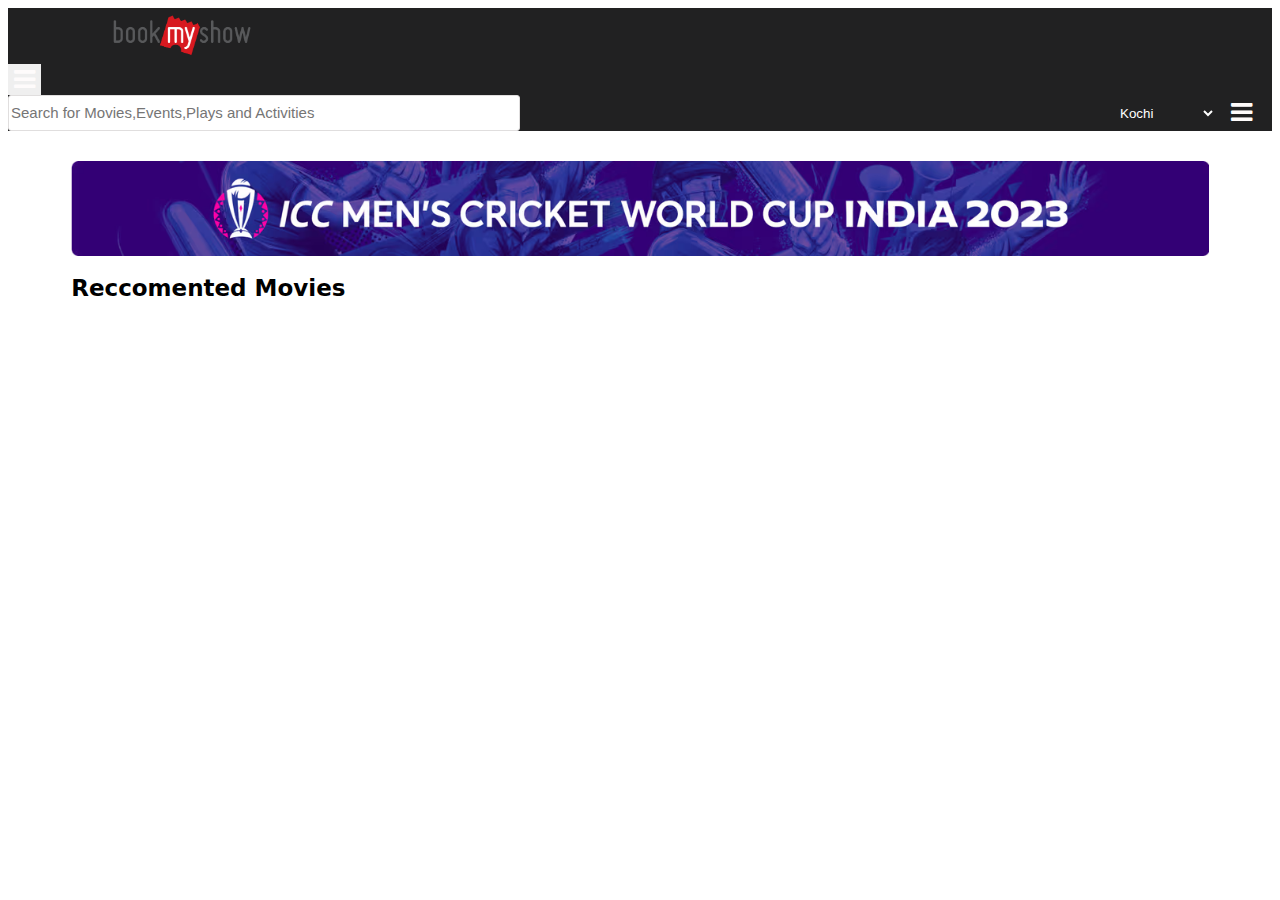
<file: front_end/index.html>
<!DOCTYPE html>
<html lang="en">
<head>
    <meta charset="UTF-8">
    <meta name="viewport" content="width=device-width, initial-scale=1.0">
    <title>Document</title>
    <link rel="stylesheet" href="./css/index.css">
    <link rel="stylesheet" href="https://cdnjs.cloudflare.com/ajax/libs/font-awesome/4.7.0/css/font-awesome.min.css">
    <link href="https://cdn.jsdelivr.net/npm/bootstrap@5.2.3/dist/css/bootstrap.min.css" rel="stylesheet" integrity="sha384-rbsA2VBKQhggwzxH7pPCaAqO46MgnOM80zW1RWuH61DGLwZJEdK2Kadq2F9CUG65" crossorigin="anonymous">
</head>
<body>
  
    <nav class="navbar navbar-expand-lg ">
        <div class="container-fluid">
          <a class="navbar-brand" href="#">
            <div><img src="./images/others/pngwing.com.png" alt=""></div>
          </a>
          <button class="navbar-toggler" type="button" data-bs-toggle="collapse" data-bs-target="#navbarNavDropdown" aria-controls="navbarNavDropdown" aria-expanded="false" aria-label="Toggle navigation">
            <div class="bar"><i class="fa fa-bars" aria-hidden="true"></i></div>
          </button>
          <div class="collapse navbar-collapse nav-content" id="navbarNavDropdown">
            <div class="nav-left">
              
              <input class="navbar-search" type="text" id="Search-data" onkeyup="SearchFunction()"  placeholder="Search for Movies,Events,Plays and Activities ">
            </div>
            <div class="nav-right">
              <div><input class="navbar-search-sub" type="text" id="Search-data2" onkeyup="SearchFunction2()"   placeholder="Search for Movies,Events,Plays and Activities "></div>
                <div><span class="name" id="name"></span></div>
                <div></div>
                <div></div>
                <div class="select"> <select name="cars" id="cars">
                  <option value="volvo">Kochi</option>
                  <option value="saab">Perinthalmanna</option>
                  <option value="mercedes">Malappuram</option>
                  <option value="audi">Angadippuram</option>
                </select>
                </div>
                <div class="bar"><i class="fa fa-bars" aria-hidden="true"></i></div>
            </div>
          </div>
        </div>
      </nav>

      
      
      <div class="banner" ><img src="../front_end/images/others/icc-cwc-banner-collection-202308220156.avif" class="img-fluid " alt="..."></div>


      <div class="content">
        <div class="heading">
            <Span class="Movies">Reccomented Movies</Span>
        </div>
        <div class="card-containerr">
            <div id="show" class="card-sub-containerr">
                      
            </div>
        </div>
    </div>

















    <script src="https://cdn.jsdelivr.net/npm/bootstrap@5.2.3/dist/js/bootstrap.bundle.min.js" integrity="sha384-kenU1KFdBIe4zVF0s0G1M5b4hcpxyD9F7jL+jjXkk+Q2h455rYXK/7HAuoJl+0I4" crossorigin="anonymous"></script>
    <script src="./js/index.js"></script>
</body>
</html>
</file>
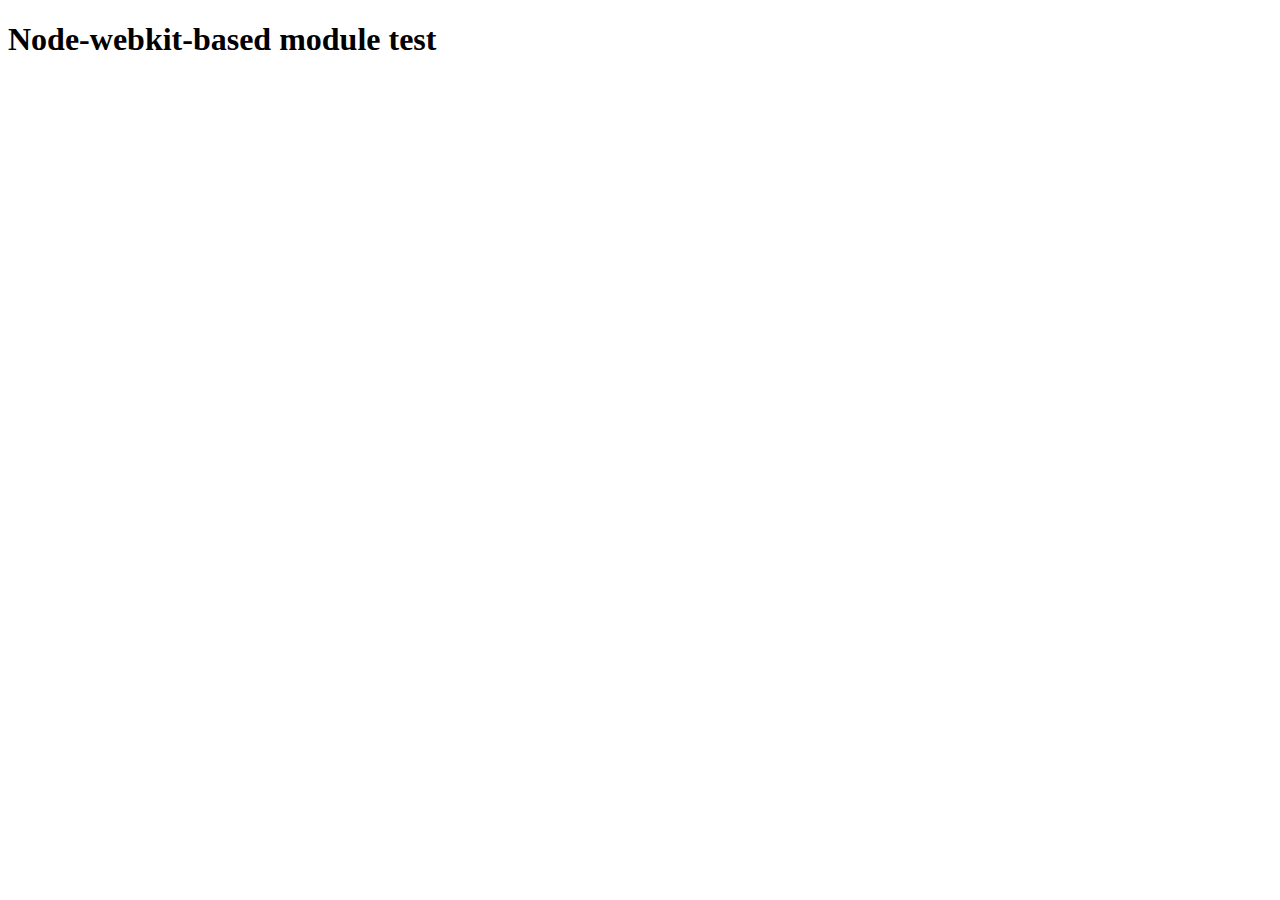
<file: back_end/node_modules/@mapbox/node-pre-gyp/lib/util/nw-pre-gyp/index.html>
<!doctype html>
<html>
<head>
<meta charset="utf-8">
<title>Node-webkit-based module test</title>
<script>
function nwModuleTest(){
   var util = require('util');
   var moduleFolder = require('nw.gui').App.argv[0];
   try {
      require(moduleFolder);
   } catch(e) {
      if( process.platform !== 'win32' ){
         util.log('nw-pre-gyp error:');
         util.log(e.stack);
      }
      process.exit(1);
   }
   process.exit(0);
}
</script>
</head>
<body onload="nwModuleTest()">
<h1>Node-webkit-based module test</h1>
</body>
</html>
</file>
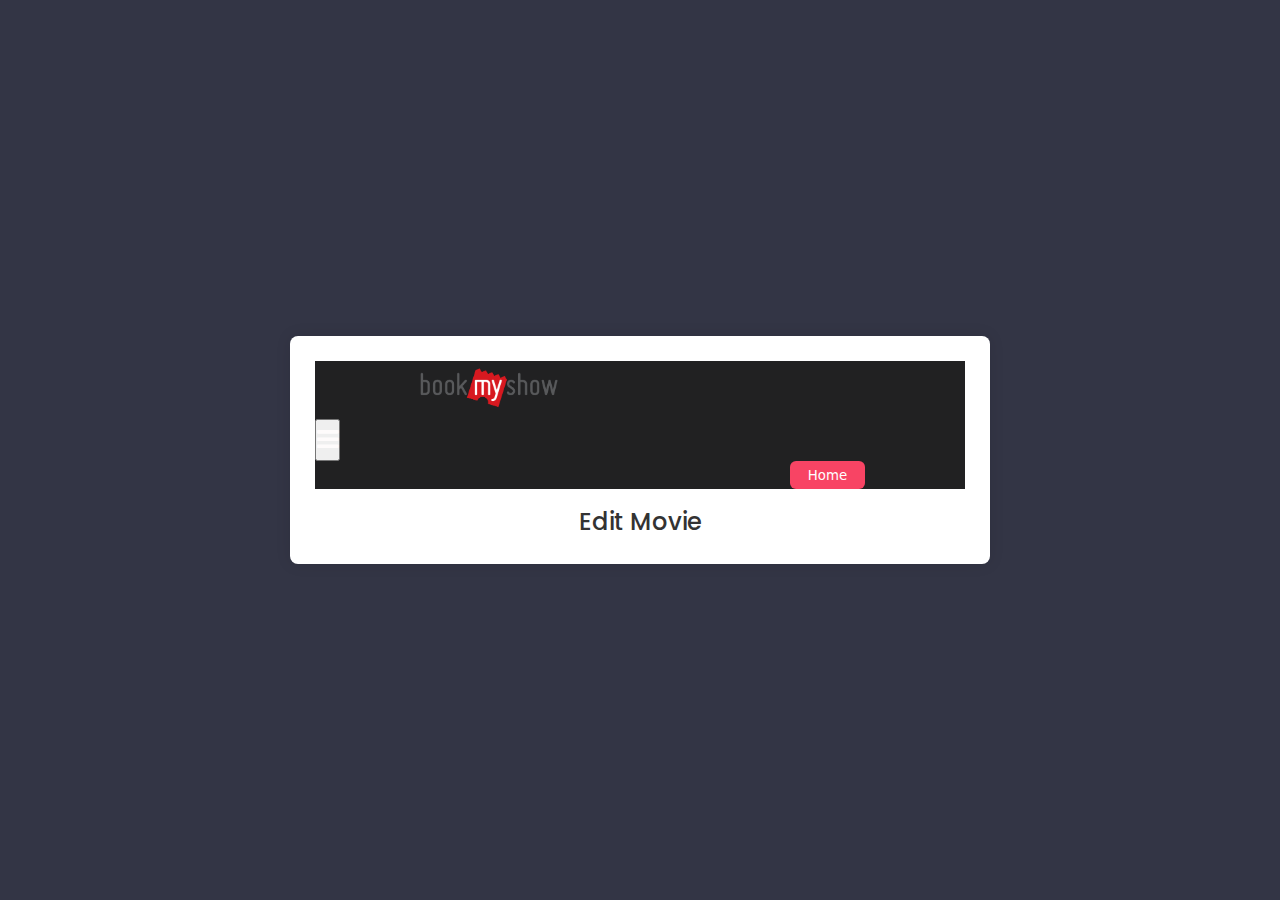
<file: front_end/pages/editMovie.html>
<!DOCTYPE html>
<html lang="en">
  <head>
    <meta charset="UTF-8" />
    <meta name="viewport" content="width=device-width, initial-scale=1.0" />
    <meta http-equiv="X-UA-Compatible" content="ie=edge" />
    <title>Movie Registration</title>
    <link rel="stylesheet" href="../css/editMovie.css" />
    <link href="https://cdn.jsdelivr.net/npm/bootstrap@5.2.3/dist/css/bootstrap.min.css" rel="stylesheet" integrity="sha384-rbsA2VBKQhggwzxH7pPCaAqO46MgnOM80zW1RWuH61DGLwZJEdK2Kadq2F9CUG65" crossorigin="anonymous">
    <link rel="stylesheet" href="https://cdnjs.cloudflare.com/ajax/libs/font-awesome/4.7.0/css/font-awesome.min.css">
  </head>
  <body>
    <section class="main">
      <nav class="navbar navbar-expand-lg ">
        <div class="container-fluid">
          <a  href="#">
            <div class="navbar-brand">
              <div><img src="../images/others/pngwing.com.png" alt=""></div>
              
              

            </div>
            
          </a>
          <button class="navbar-toggler" type="button" data-bs-toggle="collapse" data-bs-target="#navbarNavDropdown" aria-controls="navbarNavDropdown" aria-expanded="false" aria-label="Toggle navigation">
            <div class="bar"><i class="fa fa-bars" aria-hidden="true"></i></div>
          </button>
          
          <div class="collapse navbar-collapse nav-content" id="navbarNavDropdown">
            <div>
              <button class="sign-in"> Home</button>
            </div>
          </div>
        </div>
      </nav>
      <header>Edit Movie</header>
     <div id="form">
     
     </div>
    </section>
    <script src="https://cdn.jsdelivr.net/npm/bootstrap@5.2.3/dist/js/bootstrap.bundle.min.js" integrity="sha384-kenU1KFdBIe4zVF0s0G1M5b4hcpxyD9F7jL+jjXkk+Q2h455rYXK/7HAuoJl+0I4" crossorigin="anonymous"></script>
    <script src="../js/editMovie.js"></script>
  </body>
</html>
</file>
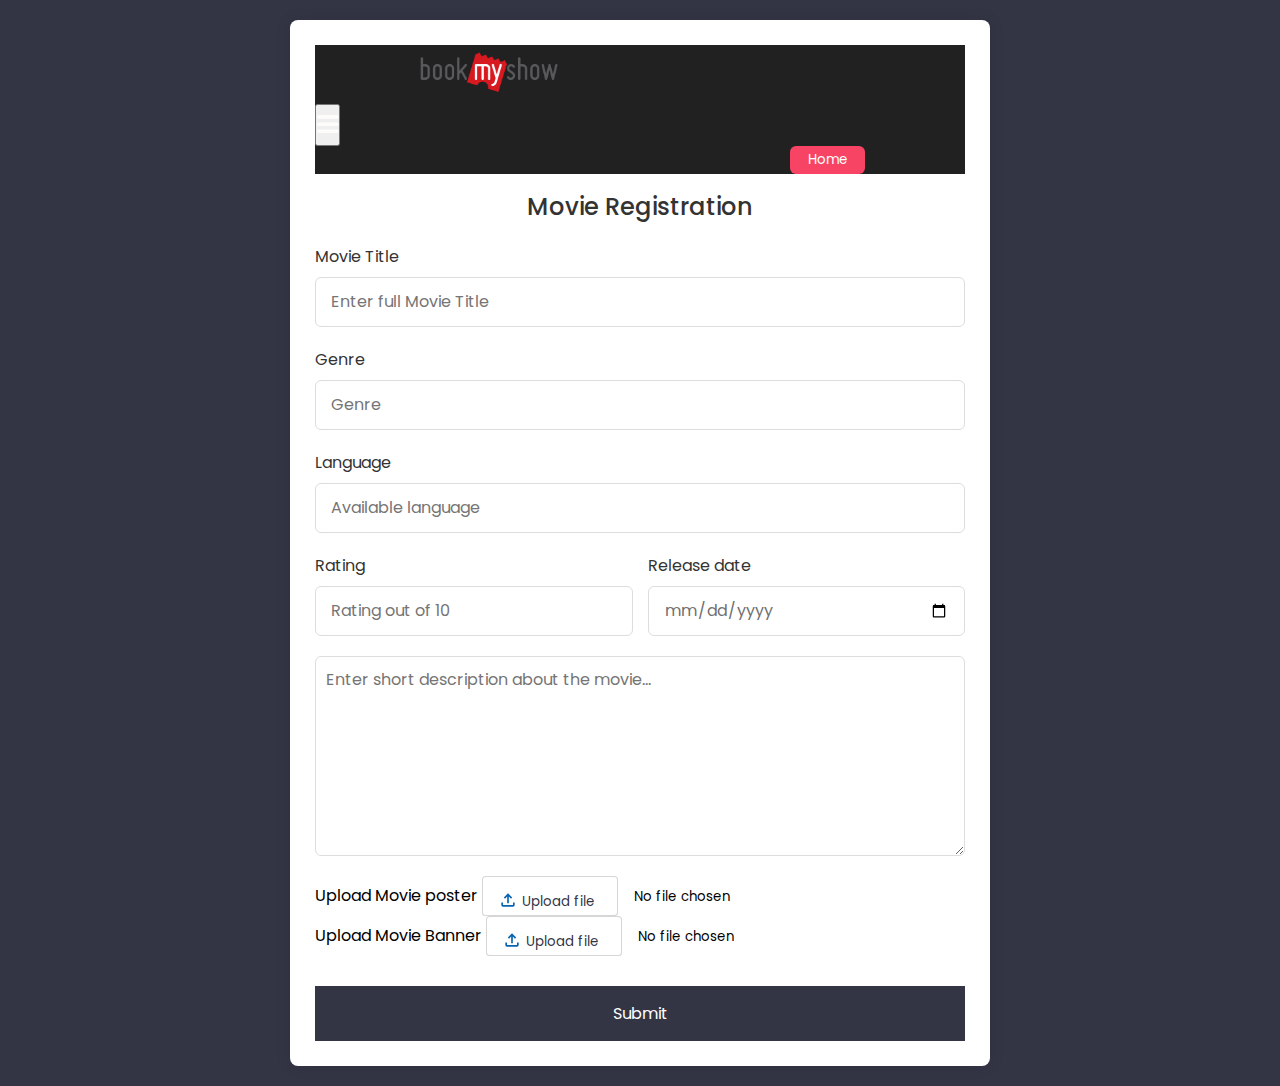
<file: front_end/pages/registration.html>
<!DOCTYPE html>
<html lang="en">
  <head>
    <meta charset="UTF-8" />
    <meta name="viewport" content="width=device-width, initial-scale=1.0" />
    <meta http-equiv="X-UA-Compatible" content="ie=edge" />
    <title>Movie Registration</title>
    <link rel="stylesheet" href="../css/registration.css" />
    <link href="https://cdn.jsdelivr.net/npm/bootstrap@5.2.3/dist/css/bootstrap.min.css" rel="stylesheet" integrity="sha384-rbsA2VBKQhggwzxH7pPCaAqO46MgnOM80zW1RWuH61DGLwZJEdK2Kadq2F9CUG65" crossorigin="anonymous">
    <link rel="stylesheet" href="https://cdnjs.cloudflare.com/ajax/libs/font-awesome/4.7.0/css/font-awesome.min.css">
  </head>
  <body>
    <section class="main">
      

      <nav class="navbar navbar-expand-lg ">
        <div class="container-fluid">
          <a  href="#">
            <div class="navbar-brand">
              <div><img src="../images/others/pngwing.com.png" alt=""></div>
              
              

            </div>
            
          </a>
          <button class="navbar-toggler" type="button" data-bs-toggle="collapse" data-bs-target="#navbarNavDropdown" aria-controls="navbarNavDropdown" aria-expanded="false" aria-label="Toggle navigation">
            <div class="bar"><i class="fa fa-bars" aria-hidden="true"></i></div>
          </button>
          
          <div class="collapse navbar-collapse nav-content" id="navbarNavDropdown">
            <div>
              <button class="sign-in"> <a href="../index.html">Home</a></button>
            </div>
          </div>
        </div>
      </nav>
      <header>Movie Registration</header>
      <form action="" class="form" id="frm">
        <div class="input-box">
          <label>Movie Title</label>
          <input id="movie-title-value" type="text" placeholder="Enter full Movie Title"  />
        </div>

        <div class="input-box">
          <label>Genre</label>
          <input id="genre-value" type="text" placeholder="Genre"  />
        </div>

        <div class="input-box">
          <label>Language</label>
          <input id="language-value" type="text" placeholder="Available language"  />
        </div>

        <div class="column">
          <div class="input-box">
            <label>Rating</label>
            <input id="rating-value" type="number" placeholder="Rating out of 10"  />
          </div>
          <div class="input-box">
            <label>Release date</label>
            <input id="release-date-value"
              type="date"
              placeholder="Enter the date of Release"
              
            />
          </div>
        </div>
        <div class="input-box description">
          <div class="formfield">
            <label for="textarea"></label>
            <textarea
              id="textarea-value"
              rows="5"
              placeholder="Enter short description about the movie..."
              
            ></textarea>
          </div>
        </div>

        <div>
          <label for="upload">Upload Movie poster</label>
          <input id="upload-poster-value" type="file"/>
        </div>

        <div>
          <label for="upload-banner">Upload Movie Banner</label>
          <input id="upload-banner-value" type="file"/>
        </div>

        <button>Submit</button>
      </form>
    </section>
   
    <script src="https://cdn.jsdelivr.net/npm/bootstrap@5.2.3/dist/js/bootstrap.bundle.min.js" integrity="sha384-kenU1KFdBIe4zVF0s0G1M5b4hcpxyD9F7jL+jjXkk+Q2h455rYXK/7HAuoJl+0I4" crossorigin="anonymous"></script>
    <script src="../js/registration.js"></script>
  </body>
</html>
</file>
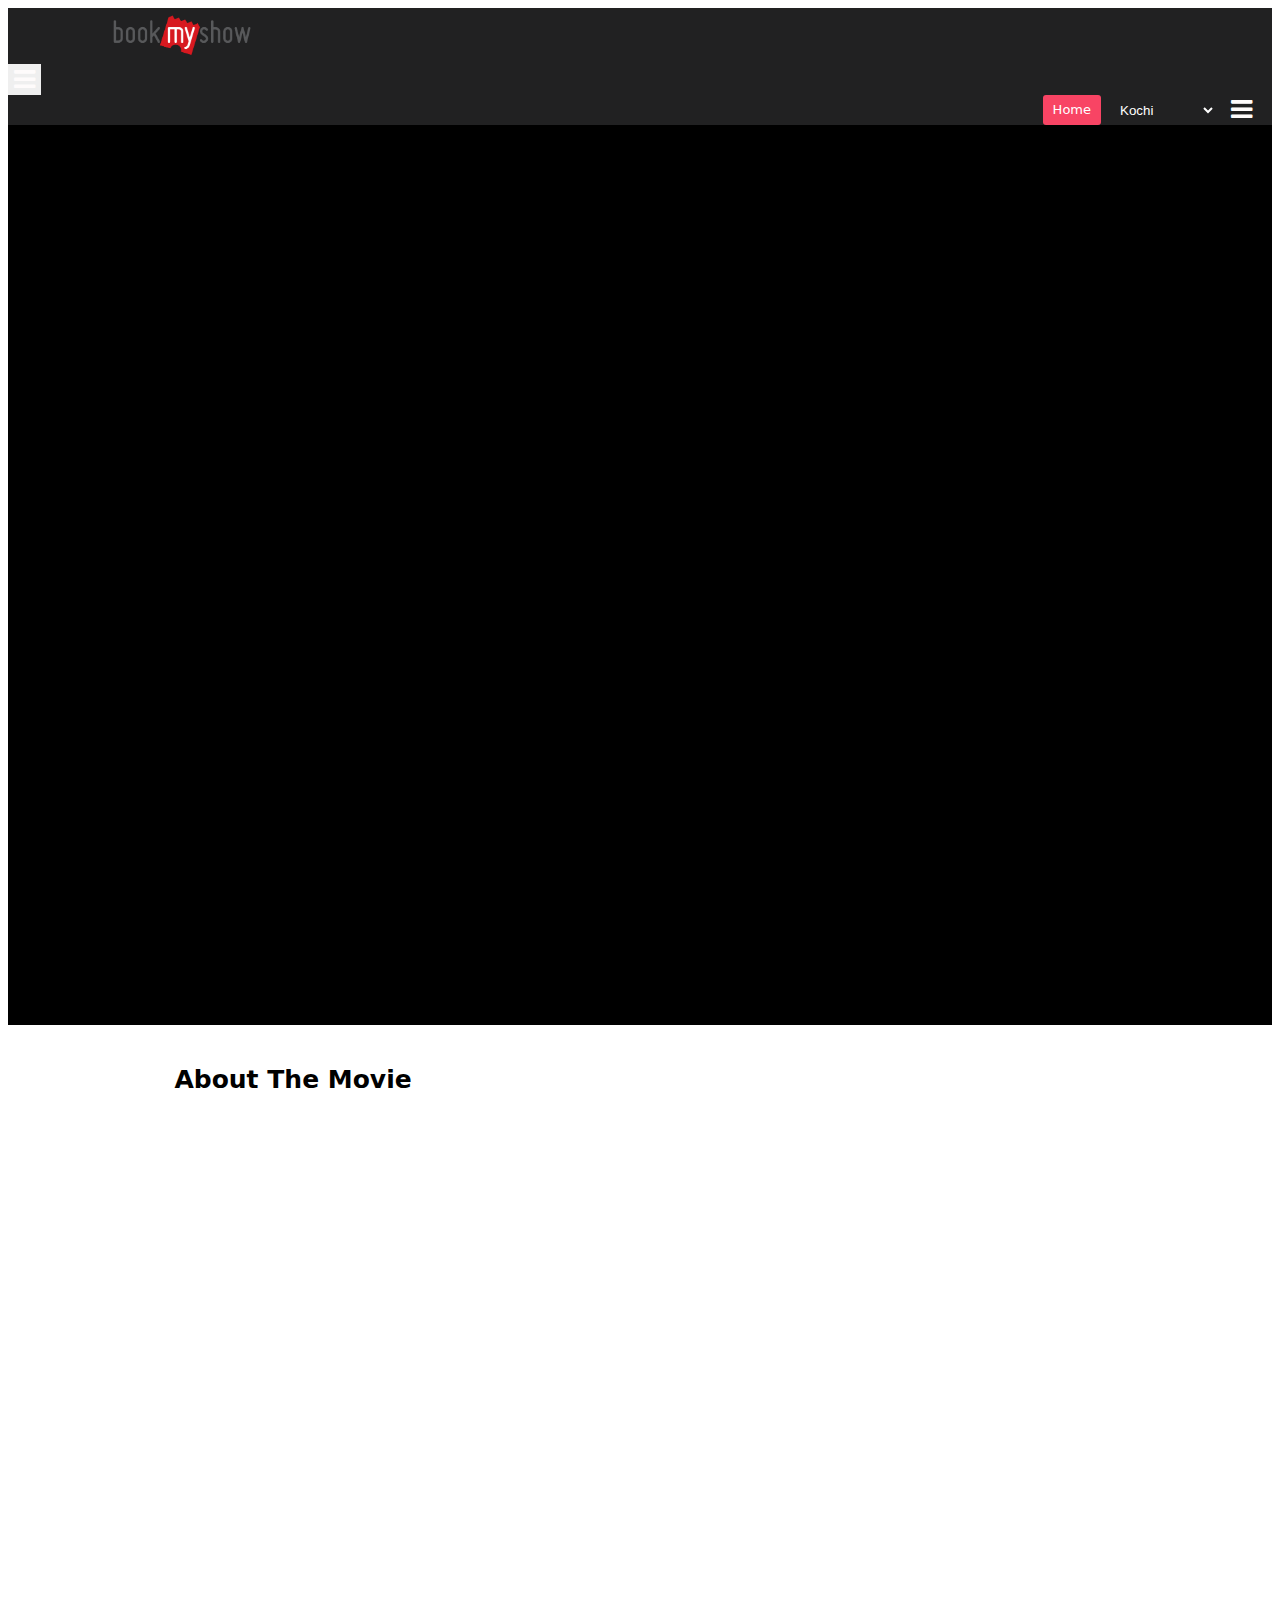
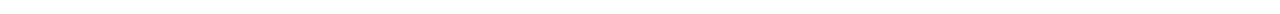
<file: front_end/pages/movies/details1.html>
<!DOCTYPE html>
<html lang="en">
<head>
    <meta charset="UTF-8">
    <meta name="viewport" content="width=device-width, initial-scale=1.0">
    <title>Document</title>
    <link rel="stylesheet" href="../../css/details1.css">
    <link rel="stylesheet" href="https://cdnjs.cloudflare.com/ajax/libs/font-awesome/4.7.0/css/font-awesome.min.css">
    <link href="https://cdn.jsdelivr.net/npm/bootstrap@5.2.3/dist/css/bootstrap.min.css" rel="stylesheet" integrity="sha384-rbsA2VBKQhggwzxH7pPCaAqO46MgnOM80zW1RWuH61DGLwZJEdK2Kadq2F9CUG65" crossorigin="anonymous">
</head>
<body>
    <nav class="navbar navbar-expand-lg ">
        <div class="container-fluid">
          <a class="navbar-brand" href="#">
            <div><img src="../../images/others/pngwing.com.png" alt=""></div>
          </a>
          <button class="navbar-toggler" type="button" data-bs-toggle="collapse" data-bs-target="#navbarNavDropdown" aria-controls="navbarNavDropdown" aria-expanded="false" aria-label="Toggle navigation">
            <div class="bar"><i class="fa fa-bars" aria-hidden="true"></i></div>
          </button>
          <div class="collapse navbar-collapse nav-content" id="navbarNavDropdown">
            
            <div class="nav-right">
                <div></div>
                <div>
                    <button class="sign-in"> <a href="../../index.html">Home</a></button>
                  </div>
                <div class="select"> <select name="cars" id="cars">
                  <option value="volvo">Kochi</option>
                  <option value="saab">Perinthalmanna</option>
                  <option value="mercedes">Malappuram</option>
                  <option value="audi">Angadippuram</option>
                </select>
                </div>
                <div class="bar"><i class="fa fa-bars" aria-hidden="true"></i></div>
            </div>
          </div>
        </div>
      </nav>
     <div class="background">
        <div id="show" class="main">
            <!-- <div class="banner"><img src="../../images/banner/leo.jpg"  alt="..."></div>
            <div class="poster">
              <div class="poster-sub">
                  <div class="right"><img src="../../images/others/images.jpeg" class="img-fluid" alt="...">
                      <div class="left">
                          <div class="movie-name"> <span>Leo</span></div>
                          <div class="movie-rating">
                              <div><img src="../../images/others/star.png" alt=""></div>
                              <div>/</div>
                              <div>10</div>
                          </div>
                          <div class="add-rating">
                            <div>
                                <div>Add your rating & review</div>
                                <div> Your ratings matter </div>
                            </div>
                            <div><button>Edit</button></div>
                          </div>
                          <div class="languages">
                             <div><button>2D,IMAX</button></div>
                             <div><button>English</button></div>
                          </div>
                          <div class="genere">
                            <div>2h 44m </div>
                            <div>.</div>
                            <div>Action</div>
                            <div>.</div>
                            <div>UA</div>
                            <div>.</div>
                            <div>Date</div>
                          </div>
                          <div class="delete">
                            <button>Delete</button>
                          </div>
                      </div>
                  </div>
                  
              </div>
              
            </div> -->
            
        </div>
     </div>
     <div class="description">
        <div class="description-head">
            About The Movie
        </div>
        <div class="description-content">

        </div>
     
     </div>

     










    <script src="https://cdn.jsdelivr.net/npm/bootstrap@5.2.3/dist/js/bootstrap.bundle.min.js" integrity="sha384-kenU1KFdBIe4zVF0s0G1M5b4hcpxyD9F7jL+jjXkk+Q2h455rYXK/7HAuoJl+0I4" crossorigin="anonymous"></script>
    <script src="../../js/details1.js"></script>
</body>
</html>
</file>
<file: front_end/css/index.css>
.navbar-brand img{
    width: 150px;
    margin-left: 100px;
}
.navbar{
    background-color: #212122;
}
.nav-left{
    width: 40%;
    
}
.navbar-search {
    
    height: 32px;
    border-radius: 3px;
    border: none;
    font-size:15px;
    border: 1px solid rgb(224, 222, 222) ;
    width: 100%;
}
.navbar-search-sub{
    height: 32px;
    border-radius: 3px;
    border: none;
    font-size:15px;
    border: 1px solid rgb(224, 222, 222) ;
    width: 50%; 
    display: none;
}
.nav-content{
    display: flex;
    justify-content: space-between;
    
    
}
.bar{
    color: rgb(254, 251, 251);
    font-size: 25px;
}
.navbar-toggler{
    border: none;
}
.nav-right{
   align-items: center;
    display: flex;
    justify-content: end;
    width: 45%;
    gap: 15px;
    margin-right: 20px;
   
    
}
.select select{
    border: none;
    text-decoration: none;
    width: 100px;
    background-color: #212122;
    color: white;
    
    
}
.name{
    color: white;
    font-size: 16px;
    font-family: 'Lucida Sans', 'Lucida Sans Regular', 'Lucida Grande', 'Lucida Sans Unicode', Geneva, Verdana, sans-serif;
    gap: 15px;
    display: flex;
    justify-content: end;

    align-items: center;
    font-size: 15px;
    
    
    
    width: 400px;
}
  .name a{
    text-decoration: none;
    color: white;
}
  .sign-in {
    padding: 5px 10px;
    height: 30px;
    background-color: #f84464;
    border-radius: 3px;
    border: none;
    color: white;
    font-family: system-ui, -apple-system,"Segoe UI",
      "Open Sans", "Helvetica Neue", sans-serif;
    font-weight: 400;
    font-size: 13px;
  }
  .sign-in a{
    text-decoration: none;
  }
 .banner img{
    width: 90%;
 }
 .banner{
    text-align: center;
    margin-top: 30px;
 }
 .Movies {
    font-size: 23px;
    font-family:system-ui, -apple-system, BlinkMacSystemFont, 'Segoe UI', Roboto, Oxygen, Ubuntu, Cantarell, 'Open Sans', 'Helvetica Neue', sans-serif;
    
    
    font-weight: 600;
  }
  .heading{
    
    margin-top: 15px;
  }
  
  .content{
    
    width: 90%;
    margin: auto;
    
    
  }
  .card-sub-containerr{
      margin-top: 40px;
      width: 100%;
      display: flex;
      justify-content: space-between;
      flex-wrap: wrap;
      gap: 20px;
  }
  .cardd{
      height: 480px;
      
  }
  .card-imgg{
      width: 240px;
      border-radius: 10px;
      height: 380px;
  }
  .discription{
      margin-top: 5px;
  }
  .film-name{
      font-family: system-ui, -apple-system, BlinkMacSystemFont, 'Segoe UI', Roboto, Oxygen, Ubuntu, Cantarell, 'Open Sans', 'Helvetica Neue', sans-serif;
      font-weight: 500;
      font-size: 17px;
      color:rgb(27, 26, 26);
  }
  
  .genre{
      font-family: 'Lucida Sans', 'Lucida Sans Regular', 'Lucida Grande', 'Lucida Sans Unicode', Geneva, Verdana, sans-serif;
      
      font-size: 14px; 
      color: rgb(135, 134, 134);
  }
  
  


@media (min-width:300px) and (max-width:576px){
 
    .nav-right i{
        display: none;
    } 
    .nav-right{
        width: 20%;
        display: inline;
        text-align: end;
        padding-right: 10px;
        margin-right: 10px;
       
        
    }
    .nav-content{
       
        display: flex;
        justify-content: end;
        background-color: white;
        
        
    }  
    .navbar-search {
        display: none;
    }
    .name{
        display: inline;
        color: black;
    }
    .select select{
        background-color: white;
        color: black;
        border: 1px solid rgb(193, 191, 191);
        border-radius: 3px;
        margin-bottom: 10px;
        font-size: 14px;
    }
    .name div{
        margin-bottom: 10px;
    }
    .navbar-search-sub{
        display: block;
        width: 100%;
        margin-top: 10px;
    }
    
}
@media (min-width:576px) and (max-width:768px){
    .nav-right i{
        display: none;
    } 
    .nav-right{
        width: 20%;
        display: inline;
        text-align: end;
        padding-right: 10px;
        margin-right: 10px;
       
        
    }
    .nav-content{
       
        display: flex;
        justify-content: end;
        background-color: white;
        
        
    }  
    .navbar-search {
        display: none;
    }
    .name{
        display: inline;
        color: black;
    }
    .select select{
        background-color: white;
        color: black;
        border: 1px solid rgb(193, 191, 191);
        border-radius: 3px;
        margin-bottom: 10px;
        font-size: 14px;
    }
    .name div{
        margin-bottom: 10px;
    }
    .navbar-search-sub{
        display: block;
        width: 100%;
        margin-top: 10px;
    }
}
@media (min-width:768px) and (max-width:992px){
.nav-right i{
    display: none;
}  
.nav-right{
    width: 20%;
    display: inline;
    text-align: end;
    padding-right: 10px;
    margin-right: 10px;
   
    
}
.nav-content{
   
    display: flex;
    justify-content: end;
    background-color: white;
    
    
}  
.navbar-search {
    display: none;
    
}
.select select{
    background-color: white;
    color: black;
    border: 1px solid rgb(193, 191, 191);
    border-radius: 3px;
    margin-bottom: 10px;
    font-size: 14px;
}
.name div{
    margin-bottom: 10px;
}
.name{
    display: inline;
    color: black;
}
.navbar-search-sub{
    display: block;
    width: 100%;
    margin-top: 10px;
}

}
</file>
<file: front_end/css/editMovie.css>
/* Import Google font - Poppins */
@import url("https://fonts.googleapis.com/css2?family=Poppins:wght@200;300;400;500;600;700&display=swap");
* {
  margin: 0;
  padding: 0;
  box-sizing: border-box;
  font-family: "Poppins", sans-serif;
}
body {
  min-height: 100vh;
  display: flex;
  align-items: center;
  justify-content: center;
  padding: 20px;
  background: #333545
}
a{
    color: white;
    text-decoration: none;
  }
   a:visited{
    color: white;
  }

  .navbar-brand img{
    width: 150px;
    margin-left: 100px;
}
.navbar-brand{
  display: flex;
  justify-content: space-between;
  align-items: center;
 
  width: 100%;
  
  
}
.navbar{
    background-color: #212122;
    
}
.nav-content{
  display: flex;
  justify-content: end;
  margin-right: 100px;
}


  .sign-in {
    width: 75px;
    height: 28px;
    background-color: #f84464;
    border-radius: 6px;
    border: none;
    color: white;
    font-family: system-ui, -apple-system,"Segoe UI",
      "Open Sans", "Helvetica Neue", sans-serif;
    font-weight: 400;
    
    
  }
  .bar{
    color: rgb(254, 251, 251);
    font-size: 25px;
}


.main {
  position: relative;
  max-width: 700px;
  width: 100%;
  background: #fff;
  padding: 25px;
  border-radius: 8px;
  box-shadow: 0 0 15px rgba(0, 0, 0, 0.1);
}
.main header {
  font-size: 1.5rem;
  color: #333;
  font-weight: 500;
  text-align: center;
  margin-top: 15px;
}

.container .form {
  margin-top: 30px;
}
.form .input-box {
  width: 100%;
  margin-top: 20px;
}
.input-box label {
  color: #333;
}
.form :where(.input-box input, .select-box) {
  position: relative;
  height: 50px;
  width: 100%;
  outline: none;
  font-size: 1rem;
  color: #707070;
  margin-top: 8px;
  border: 1px solid #ddd;
  border-radius: 6px;
  padding: 0 15px;
}
.input-box input:focus {
  box-shadow: 0 1px 0 rgba(0, 0, 0, 0.1);
}
.form .column {
  display: flex;
  column-gap: 15px;
}
.form .language-box {
  margin-top: 20px;
}
.language-box h3 {
  color: #333;
  font-size: 1rem;
  font-weight: 400;
  margin-bottom: 8px;
  height: 50px;
}
.form :where(.language-box, .language) {
  
  display: flex;
  align-items: center;
  column-gap: 50px;
  flex-wrap: wrap;
}
.form .language {
  column-gap: 5px;
}
.language input {
  accent-color: #333545;
}
.form :where(.gender input, .gender label) {
  cursor: pointer;
}
.language label {
  color: #707070;
}
.address :where(textarea, .select-box) {
  margin-top: 15px;
} 
.form button {
  height: 55px;
  width: 100%;
  color: #fff;
  font-size: 1rem;
  font-weight: 400;
  margin-top: 30px;
  border: none;
  cursor: pointer;
  transition: all 0.2s ease;
  background:#333545;
}
.formfield {
  display: flex;
  align-items: start;
  margin-bottom: 20px;
}
.formfield textarea {
  border: 1px solid #ddd;
  border-radius: 6px;
  width: 700px;
  height: 200px;
  font-size: 1rem;
  padding: 10px;
}
.form button:hover {
  background: black;
}






Result Skip Results Iframe
EDIT ON
input[type="file"] {
  outline: none;
  padding: 4px;
  margin: -4px;
}

input[type="file"]:focus-within::file-selector-button,
input[type="file"]:focus::file-selector-button {
  outline: 2px solid #0964b0;
  outline-offset: 2px;
}

input[type="file"]::before {
  top: 16px;
}

input[type="file"]::after {
  top: 14px;
}

/* ------- From Step 2 ------- */

input[type="file"] {
  position: relative;
}

input[type="file"]::file-selector-button {
  width: 136px;
  color: transparent;
}

/* Faked label styles and icon */
input[type="file"]::before {
  position: absolute;
  pointer-events: none;
  /*   top: 11px; */
  left: 40px;
  color: #333545;
  content: "Upload file";
}

input[type="file"]::after {
  position: absolute;
  pointer-events: none;
  /*   top: 10px; */
  left: 16px;
  height: 20px;
  width: 20px;
  content: "";
  background-image: url("data:image/svg+xml,%3Csvg xmlns='http://www.w3.org/2000/svg' viewBox='0 0 24 24' fill='%230964B0'%3E%3Cpath d='M18 15v3H6v-3H4v3c0 1.1.9 2 2 2h12c1.1 0 2-.9 2-2v-3h-2zM7 9l1.41 1.41L11 7.83V16h2V7.83l2.59 2.58L17 9l-5-5-5 5z'/%3E%3C/svg%3E");
}

/* ------- From Step 1 ------- */

/* file upload button */
input[type="file"]::file-selector-button {
  border-radius: 4px;
  padding: 0 16px;
  height: 40px;
  cursor: pointer;
  background-color: white;
  border: 1px solid rgba(0, 0, 0, 0.16);
  box-shadow: 0px 1px 0px rgba(0, 0, 0, 0.05);
  margin-right: 16px;
  transition: background-color 200ms;
}

/* file upload button hover state */
input[type="file"]::file-selector-button:hover {
  background-color: #f3f4f6;
}

/* file upload button active state */
input[type="file"]::file-selector-button:active {
  background-color: #e5e7eb;
}

/* ------------------------ */
/*Responsive*/
@media screen and (max-width: 500px) {
  .form .column {
    flex-wrap: wrap;
  }
  .form :where(.gender-option, .gender) {
    row-gap: 15px;
  }
}
.image-preview{
    width: 99%;
    height: 300px;
    border: 1px solid #ddd;
    border-radius: 6px;
    margin-top: 20px;
    display: flex;
    align-items: center;
    justify-content: center;
    gap: 10px;
}
.poster-preview{
    border: 1px solid gray;
    border-radius: 6px;
    height: 94%;
    width: 35%;
    display: flex;
    justify-content: center;
}
.banner-preview{
    border: 1px solid gray;
    border-radius: 6px;
    height: 94%;
    width: 60%;
    display: flex;
    align-items: center;
}
</file>
<file: front_end/css/registration.css>
/* Import Google font - Poppins */
@import url("https://fonts.googleapis.com/css2?family=Poppins:wght@200;300;400;500;600;700&display=swap");
* {
  margin: 0;
  padding: 0;
  box-sizing: border-box;
  font-family: "Poppins", sans-serif;
}
body {
  min-height: 100vh;
  display: flex;
  align-items: center;
  justify-content: center;
  padding: 20px;
  background: #333545
}
a{
    color: white;
    text-decoration: none;
  }
   a:visited{
    color: white;
  }

  .navbar-brand img{
    width: 150px;
    margin-left: 100px;
}
.navbar-brand{
  display: flex;
  justify-content: space-between;
  align-items: center;
 
  width: 100%;
  
  
}
.navbar{
    background-color: #212122;
    
}
.nav-content{
  display: flex;
  justify-content: end;
  margin-right: 100px;
}


  .sign-in {
    width: 75px;
    height: 28px;
    background-color: #f84464;
    border-radius: 6px;
    border: none;
    color: white;
    font-family: system-ui, -apple-system,"Segoe UI",
      "Open Sans", "Helvetica Neue", sans-serif;
    font-weight: 400;
    
    
  }
  .sign-in a{
    text-decoration: none;
  }
  .sign-in a:hover{
   
    color: white;
  }
  .bar{
    color: rgb(254, 251, 251);
    font-size: 25px;
}


.main {
  position: relative;
  max-width: 700px;
  width: 100%;
  background: #fff;
  padding: 25px;
  border-radius: 8px;
  box-shadow: 0 0 15px rgba(0, 0, 0, 0.1);
}
.main header {
  font-size: 1.5rem;
  color: #333;
  font-weight: 500;
  text-align: center;
  margin-top: 15px;
}
.container .form {
  margin-top: 30px;
}
.form .input-box {
  width: 100%;
  margin-top: 20px;
}
.input-box label {
  color: #333;
}
.form :where(.input-box input, .select-box) {
  position: relative;
  height: 50px;
  width: 100%;
  outline: none;
  font-size: 1rem;
  color: #707070;
  margin-top: 8px;
  border: 1px solid #ddd;
  border-radius: 6px;
  padding: 0 15px;
}
.input-box input:focus {
  box-shadow: 0 1px 0 rgba(0, 0, 0, 0.1);
}
.form .column {
  display: flex;
  column-gap: 15px;
}
.form .language-box {
  margin-top: 20px;
}
.language-box h3 {
  color: #333;
  font-size: 1rem;
  font-weight: 400;
  margin-bottom: 8px;
  height: 50px;
}
.form :where(.language-box, .language) {
  
  display: flex;
  align-items: center;
  column-gap: 50px;
  flex-wrap: wrap;
}
.form .language {
  column-gap: 5px;
}
.language input {
  accent-color: #333545;
}
.form :where(.gender input, .gender label) {
  cursor: pointer;
}
.language label {
  color: #707070;
}
.address :where(textarea, .select-box) {
  margin-top: 15px;
} 
.form button {
  height: 55px;
  width: 100%;
  color: #fff;
  font-size: 1rem;
  font-weight: 400;
  margin-top: 30px;
  border: none;
  cursor: pointer;
  transition: all 0.2s ease;
  background:#333545;
}
.formfield {
  display: flex;
  align-items: start;
  margin-bottom: 20px;
}
.formfield textarea {
  border: 1px solid #ddd;
  border-radius: 6px;
  width: 700px;
  height: 200px;
  font-size: 1rem;
  padding: 10px;
}
.form button:hover {
  background: black;
}






Result Skip Results Iframe
EDIT ON
input[type="file"] {
  outline: none;
  padding: 4px;
  margin: -4px;
}

input[type="file"]:focus-within::file-selector-button,
input[type="file"]:focus::file-selector-button {
  outline: 2px solid #0964b0;
  outline-offset: 2px;
}

input[type="file"]::before {
  top: 16px;
}

input[type="file"]::after {
  top: 14px;
}

/* ------- From Step 2 ------- */

input[type="file"] {
  position: relative;
}

input[type="file"]::file-selector-button {
  width: 136px;
  color: transparent;
}

/* Faked label styles and icon */
input[type="file"]::before {
  position: absolute;
  pointer-events: none;
  /*   top: 11px; */
  left: 40px;
  color: #333545;
  content: "Upload file";
}

input[type="file"]::after {
  position: absolute;
  pointer-events: none;
  /*   top: 10px; */
  left: 16px;
  height: 20px;
  width: 20px;
  content: "";
  background-image: url("data:image/svg+xml,%3Csvg xmlns='http://www.w3.org/2000/svg' viewBox='0 0 24 24' fill='%230964B0'%3E%3Cpath d='M18 15v3H6v-3H4v3c0 1.1.9 2 2 2h12c1.1 0 2-.9 2-2v-3h-2zM7 9l1.41 1.41L11 7.83V16h2V7.83l2.59 2.58L17 9l-5-5-5 5z'/%3E%3C/svg%3E");
}

/* ------- From Step 1 ------- */

/* file upload button */
input[type="file"]::file-selector-button {
  border-radius: 4px;
  padding: 0 16px;
  height: 40px;
  cursor: pointer;
  background-color: white;
  border: 1px solid rgba(0, 0, 0, 0.16);
  box-shadow: 0px 1px 0px rgba(0, 0, 0, 0.05);
  margin-right: 16px;
  transition: background-color 200ms;
}

/* file upload button hover state */
input[type="file"]::file-selector-button:hover {
  background-color: #f3f4f6;
}

/* file upload button active state */
input[type="file"]::file-selector-button:active {
  background-color: #e5e7eb;
}

/* ------------------------ */
/*Responsive*/
@media screen and (max-width: 500px) {
  .form .column {
    flex-wrap: wrap;
  }
  .form :where(.gender-option, .gender) {
    row-gap: 15px;
  }
}
</file>
<file: front_end/css/details1.css>
.navbar-brand img{
    width: 150px;
    margin-left: 100px;
}
.background{
    background-color: black;
    height: 100vh;
  
}
.navbar{
    background-color: #212122;
   
}
.nav-left{
    width: 40%;
    
}
.navbar-search {
    
    height: 32px;
    border-radius: 3px;
    border: none;
    font-size:15px;
    border: 1px solid rgb(224, 222, 222) ;
    width: 100%;
}
.nav-content{
    display: flex;
    justify-content: end;
    
    
}
.bar{
    color: rgb(254, 251, 251);
    font-size: 25px;
}
.navbar-toggler{
    border: none;
}
.nav-right{
   align-items: center;
    display: flex;
    justify-content: end;
    width: 45%;
    gap: 15px;
    margin-right: 20px;
    
   
    
}
.select select{
    border: none;
    text-decoration: none;
    width: 100px;
    background-color: #212122;
    color: white;
    
    
}
.name{
    color: white;
    font-size: 16px;
    font-family: 'Lucida Sans', 'Lucida Sans Regular', 'Lucida Grande', 'Lucida Sans Unicode', Geneva, Verdana, sans-serif;
    gap: 15px;
    display: flex;
    justify-content: end;

    align-items: center;
    font-size: 15px;
    
    
    
    width: 400px;
}
  .name a{
    text-decoration: none;
    color: white;
}
  .sign-in {
    padding: 5px 10px;
    height: 30px;
    background-color: #f84464;
    border-radius: 3px;
    border: none;
    color: white;
    font-family: system-ui, -apple-system,"Segoe UI",
      "Open Sans", "Helvetica Neue", sans-serif;
    font-weight: 400;
    font-size: 13px;
  }
  .sign-in a{
    text-decoration: none;
    color: white;
  }
  .sign-in a:hover{
    color: white;
  }

  .banner{
    position: absolute;
   
  }
  .banner img{
    width: 100vw;
    height: 100vh;
    
  }
  .poster{
    position: relative;
   
    left: 9%;
    color: aliceblue;
   
    height: 400px;
    /* background-color: antiquewhite; */
    
  }
  .poster img{
    margin-top:4%;
    border-radius: 5px;
  }
  .right img{
    width:17%;
  }
  .right{
    display: flex;
  }
  .left{
    margin-top:4%;
    margin-left: 30px;
  }
  .poster-sub{
    
    
  }
  .movie-name{
    font-size: 27px;
    font-family: system-ui, -apple-system, BlinkMacSystemFont, 'Segoe UI', Roboto, Oxygen, Ubuntu, Cantarell, 'Open Sans', 'Helvetica Neue', sans-serif;
    font-weight: 600;
  }
  .movie-rating{
    display: flex;
    gap: 5px;
    font-size: 25px;
  }
  .movie-rating img{
    width: 20px;
    
  }
  .left div{
    margin-bottom: 10px;
  }
  .add-rating{
    display: flex;
    width: 350px;
    background-color: rgb(214, 233, 251);
    color: black;
    justify-content: space-between;
    align-items: center;
    padding: 10px 10px;
    border-radius: 6px;
  }
  .add-rating div{
    margin-bottom: 0px;
  }
  .add-rating button{
    background-color: aliceblue;
    border: 1px solid white;
    padding: 2px 12px;
    border-radius: 3px;
    border: 1px solid rgb(220, 218, 218);
    
  }
  .languages {
    display: flex;
    width: 250px;
    justify-content: space-between;
    align-items: center;
    margin-top: 30px;
  }
  .languages button{
    background-color: aliceblue;
    border: 1px solid white;
    padding: 2px 32px;
    border-radius: 3px;
    border: 1px solid rgb(220, 218, 218);
  }
  .genere{
    display: flex;
    align-items: center;
    gap: 6px;
  }
  .delete{
    
  }
  .delete button{
    background-color: #f84464;
    padding: 5px 20px;
    border: 1px solid #f84464;
    color: white;
    font-size: 15px;
    border-radius: 3px;
    margin-top: 10px;
  }
  .description{
   
    width: 80%;
    margin: auto;
    
    display: block;
    
  }
  .description-head{
    
    font-size: 25px;
    font-family: system-ui, -apple-system, BlinkMacSystemFont, 'Segoe UI', Roboto, Oxygen, Ubuntu, Cantarell, 'Open Sans', 'Helvetica Neue', sans-serif;
    font-weight: 600;
    padding: 40px;
  }
  .description-content{
    font-size: 17px;
    font-weight: 500;
   margin: 50px;
    margin-top: 480px;
  }



  @media (min-width:300px) and (max-width:576px){
    .nav-right i{
        display: none;
    } 
    .nav-right{
        width: 42%;
        display: inline;
        text-align: end;
        padding-right: 10px;
        margin-right: 10px;
        margin-top: 10px;
    }
    .nav-right div{
     margin-bottom: 10px;
    }
    .nav-content{
       
        display: flex;
        justify-content: end;
        background-color: white;
        
        
    }  
    .navbar-search {
        display: none;
    }
    .name{
        display: inline;
        color: black;
        
    }
    .name div{
        margin-bottom: 10px;
    }
    .select select{
        background-color: white;
        color: black;
        border: 1px solid rgb(193, 191, 191);
        border-radius: 3px;
        margin-bottom: 10px;
        font-size: 14px;
    }
    .right{
        display: inline;
      }
    
    
    
}
@media (min-width:576px) and (max-width:768px){
    .nav-right i{
        display: none;
    } 
    .nav-right{
        width: 20%;
        display: inline;
        text-align: end;
        padding-right: 10px;
        margin-right: 10px;
        margin-top: 10px;
       
        
    }
    .nav-right div{
        margin-bottom: 10px;
       }
    .nav-content{
       
        display: flex;
        justify-content: end;
        background-color: white;
        
        
    }  
    .navbar-search {
        display: none;
    }
    .name{
        display: inline;
        color: black;
    }
    .select select{
        background-color: white;
        color: black;
        border: 1px solid rgb(193, 191, 191);
        border-radius: 3px;
        margin-bottom: 10px;
        font-size: 14px;
    }
    .name div{
        margin-bottom: 10px;
    }
    .right{
        display: inline;
      }
}
@media (min-width:768px) and (max-width:992px){
.nav-right i{
    display: none;
}  
.nav-right{
    width: 20%;
    display: inline;
    text-align: end;
    padding-right: 10px;
    margin-right: 10px;
    margin-top: 10px;
   
    
}
.nav-right div{
    margin-bottom: 10px;
   }
.nav-content{
   
    display: flex;
    justify-content: end;
    background-color: white;
    
    
}  
.navbar-search {
    display: none;
    
}
.select select{
    background-color: white;
    color: black;
    border: 1px solid rgb(193, 191, 191);
    border-radius: 3px;
    margin-bottom: 10px;
    font-size: 14px;
}
.name div{
    margin-bottom: 10px;
}
.name{
    display: inline;
    color: black;
}
.right{
    display: inline;
  }

}
</file>
